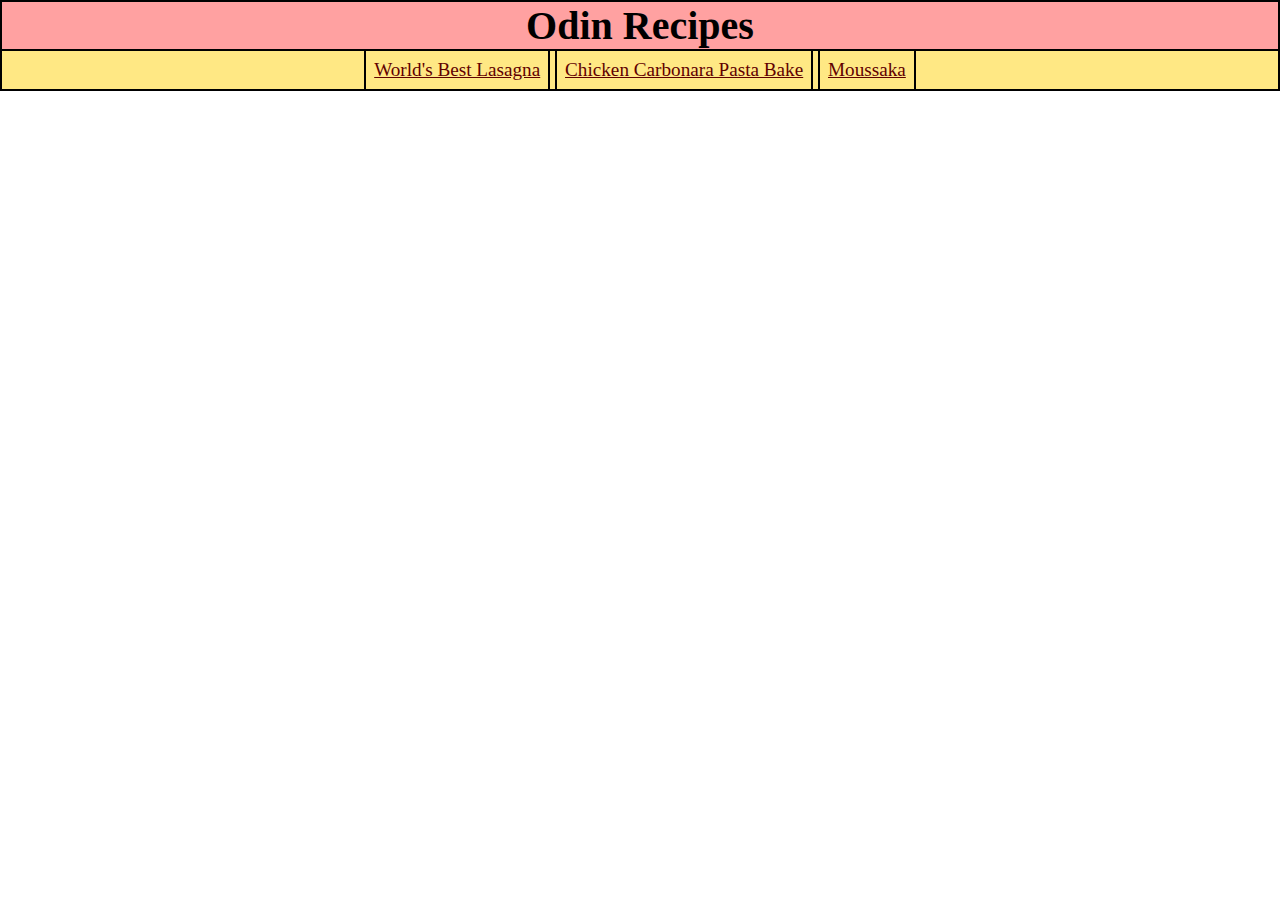
<file: index.html>
<!DOCTYPE html>
<html lang="en">
    <head>
        <meta charset="UTF-8">
        <title>Odin Recipes</title>
        <link rel="stylesheet" href="styles.css">
    </head>
    <body>
        <h1 class="title">Odin Recipes</h1>
        <ul class="list">
            <li><a href="recipes/lasagna.html">World's Best Lasagna</a></li>
            <li><a href="recipes/chicken-carbonara.html">Chicken Carbonara Pasta Bake</a></li>
            <li><a href="recipes/moussaka.html">Moussaka</a></li>
        </ul>
    </body>
</html>
</file>
<file: styles.css>
* {
    box-sizing: border-box;
}

body {
    margin: 0px;
}

.title {
    background-color: #ffa1a1;
    text-align: center;
    font-family: "Brush Script MT", cursive;
    font-size: 40px;
    margin: 0px;
    border: 2px solid black
}

.list {
    background-color: rgb(255, 232, 132);
    text-align: center;
    font-size: larger;
    padding: 0px;
    border: 2px solid black;
    border-top: 0px;
    margin: 0px;
}

a {
    color: rgb(97, 0, 0);
}

.list li {
    display: inline-block;
    padding: 8px;
    border: 2px solid black;
    border-top: 0px;
    border-bottom: 0px;
}

img {
    margin: auto;
    display: block;
    height: auto;
    width: 70%;
}

.steps,
.ingredients {
    font-family: 'Segoe UI', Tahoma, Geneva, Verdana, sans-serif;
}

.text {
    background-color: rgb(209, 255, 205);
}

h2 {
    text-align: center;
    font-size: 30px;
    margin: 0px;
}

.description {
    text-align: center;
    font-size: 20px;
}
</file>
